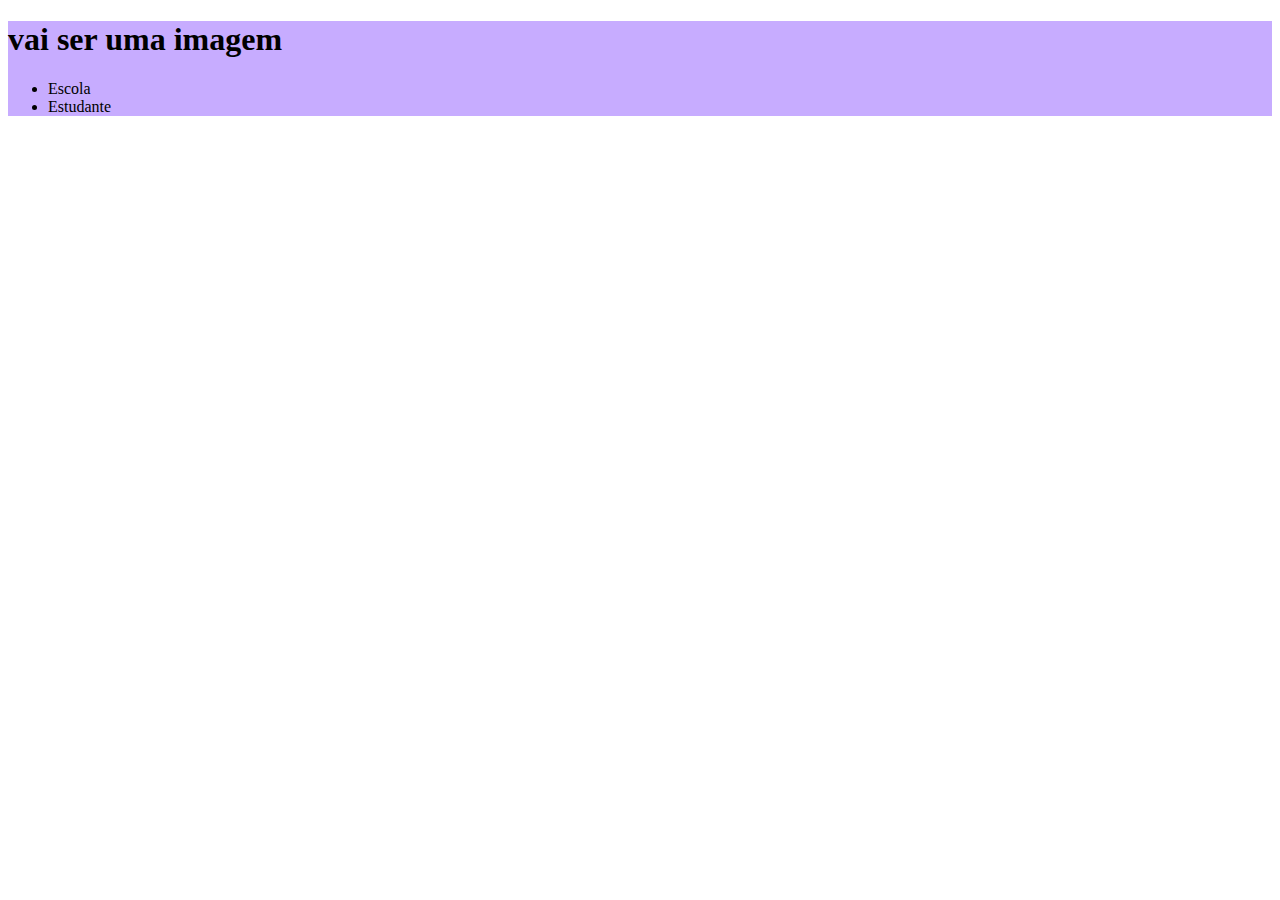
<file: index.html>
<!DOCTYPE html>
<html lang="en">
<head>
    <meta charset="UTF-8">
    <meta name="viewport" content="width=device-width, initial-scale=1.0">
    <title>Document</title>
    <link rel="stylesheet" href="style.css">
</head>
<body>
    <header>
      <h1> vai ser uma imagem </h1>   
      <ul>
          <li>Escola</li>
          <li>Estudante</li>
      </ul>
    </header>
</body>
</html>
</file>
<file: style.css>
header{
    background-color: #C7ACFF;
}
</file>
